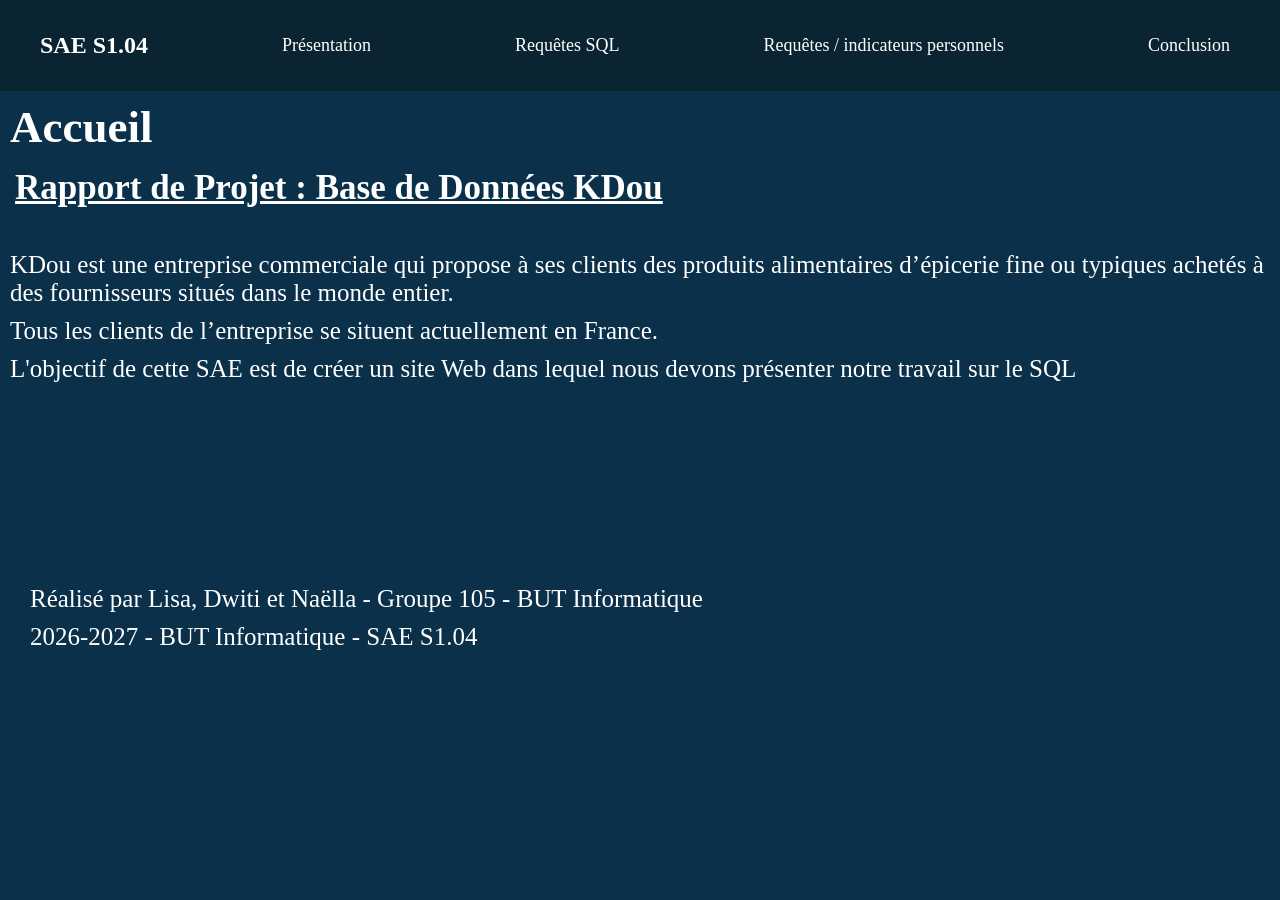
<file: index.html>
<!DOCTYPE html>
<html lang="fr">
    <head>
        <meta charset = "UTF-8">
        <meta name = "viewport" content=""width=device-width, initial-scale="1.0">
        <title>Rapport SAE SI.04 - KDou </title>
        <link rel="stylesheet" href="ASSETS/CSS/index.css">
    </head>
    <body>
        <nav class="navbar"> 
            <div class="logo">SAE S1.04</div>
            <a href="presentation.html">Présentation</a>
            <a href="requetes.html">Requêtes SQL</a>
            <a href="indicateur perso.html">Requêtes / indicateurs personnels</a>
            <a href="conclusion.html">Conclusion</a>
        </nav>
        <header id="accueil"> 
            <h1 style="color:white;">Accueil</h1>
        </header>
        <header id="titre">
            <h2 class="Titre1">Rapport de Projet : Base de Données KDou</h2>
            <br>
            <div>KDou est une entreprise commerciale qui propose à ses clients des produits alimentaires d’épicerie fine
                ou typiques achetés à des fournisseurs situés dans le monde entier.</div>
            <div>Tous les clients de l’entreprise se situent actuellement en France.</div>
            <p>L'objectif de cette SAE est de créer un site Web dans lequel nous devons présenter notre travail sur le SQL</p>
        </header>
        <br>
        <br>
        <br>
        <br>
        <br>
        <br>
        <br>
        <br>
        <br>
        <footer>
            <p class="noms">Réalisé par Lisa, Dwiti et Naëlla - Groupe 105 - BUT Informatique</p>
            <p> 2026-2027 - BUT Informatique - SAE S1.04</p>
       </footer>
    </body>
</html>
</file>
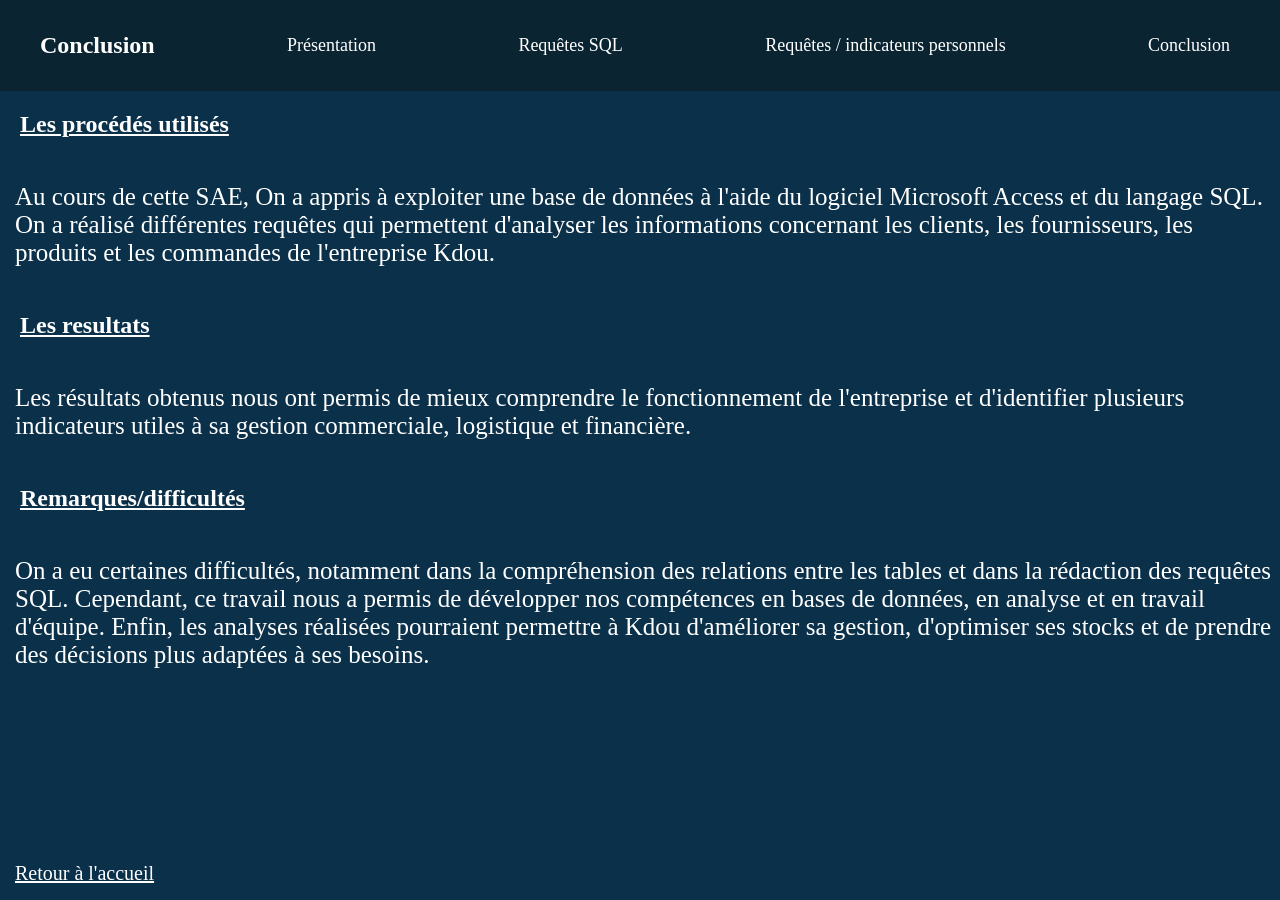
<file: conclusion.html>
<!DOCTYPE html>
<html lang="fr">
    <head>
        <meta charset="UTF-8">
        <title>Requêtes</title>
        <link rel="stylesheet" href="ASSETS/CSS/conclusion.css">
    </head>
    <body>
        <nav class="navbar">
             <h1>Conclusion</h1>
             <a href="presentation.html">Présentation</a>
            <a href="requetes.html">Requêtes SQL</a>
            <a href="indicateur perso.html">Requêtes / indicateurs personnels</a>
            <a href="conclusion.html">Conclusion</a>
        </nav>

        <h2>Les procédés utilisés</h2>
        <p>Au cours de cette SAE, On a appris à exploiter une base de données à l'aide du logiciel Microsoft Access et du langage SQL. 
            On a réalisé différentes requêtes qui permettent d'analyser les informations concernant les clients, les fournisseurs, les produits et les commandes de l'entreprise Kdou.</p>

        <h2>Les resultats</h2>
        <p>Les résultats obtenus nous ont permis de mieux comprendre le fonctionnement de l'entreprise et d'identifier plusieurs indicateurs utiles à sa gestion commerciale, logistique et financière.</p>
        
        <h2>Remarques/difficultés</h2>
        <p>         
            On a eu certaines difficultés, notamment dans la compréhension des relations entre les tables et dans la rédaction des requêtes SQL. 
            Cependant, ce travail nous a permis de développer nos compétences en bases de données, en analyse et en travail d'équipe.

            Enfin, les analyses réalisées pourraient permettre à Kdou d'améliorer sa gestion, d'optimiser ses stocks et de prendre des décisions plus adaptées à ses besoins.
        </p>
        
        <br>
        <br>
        <br>
        <br>
        <br>
        <br>

        <footer>
            <a href="index.html"style="color:white;">Retour à l'accueil</a>
        </footer>
    </body>
</html>
</file>
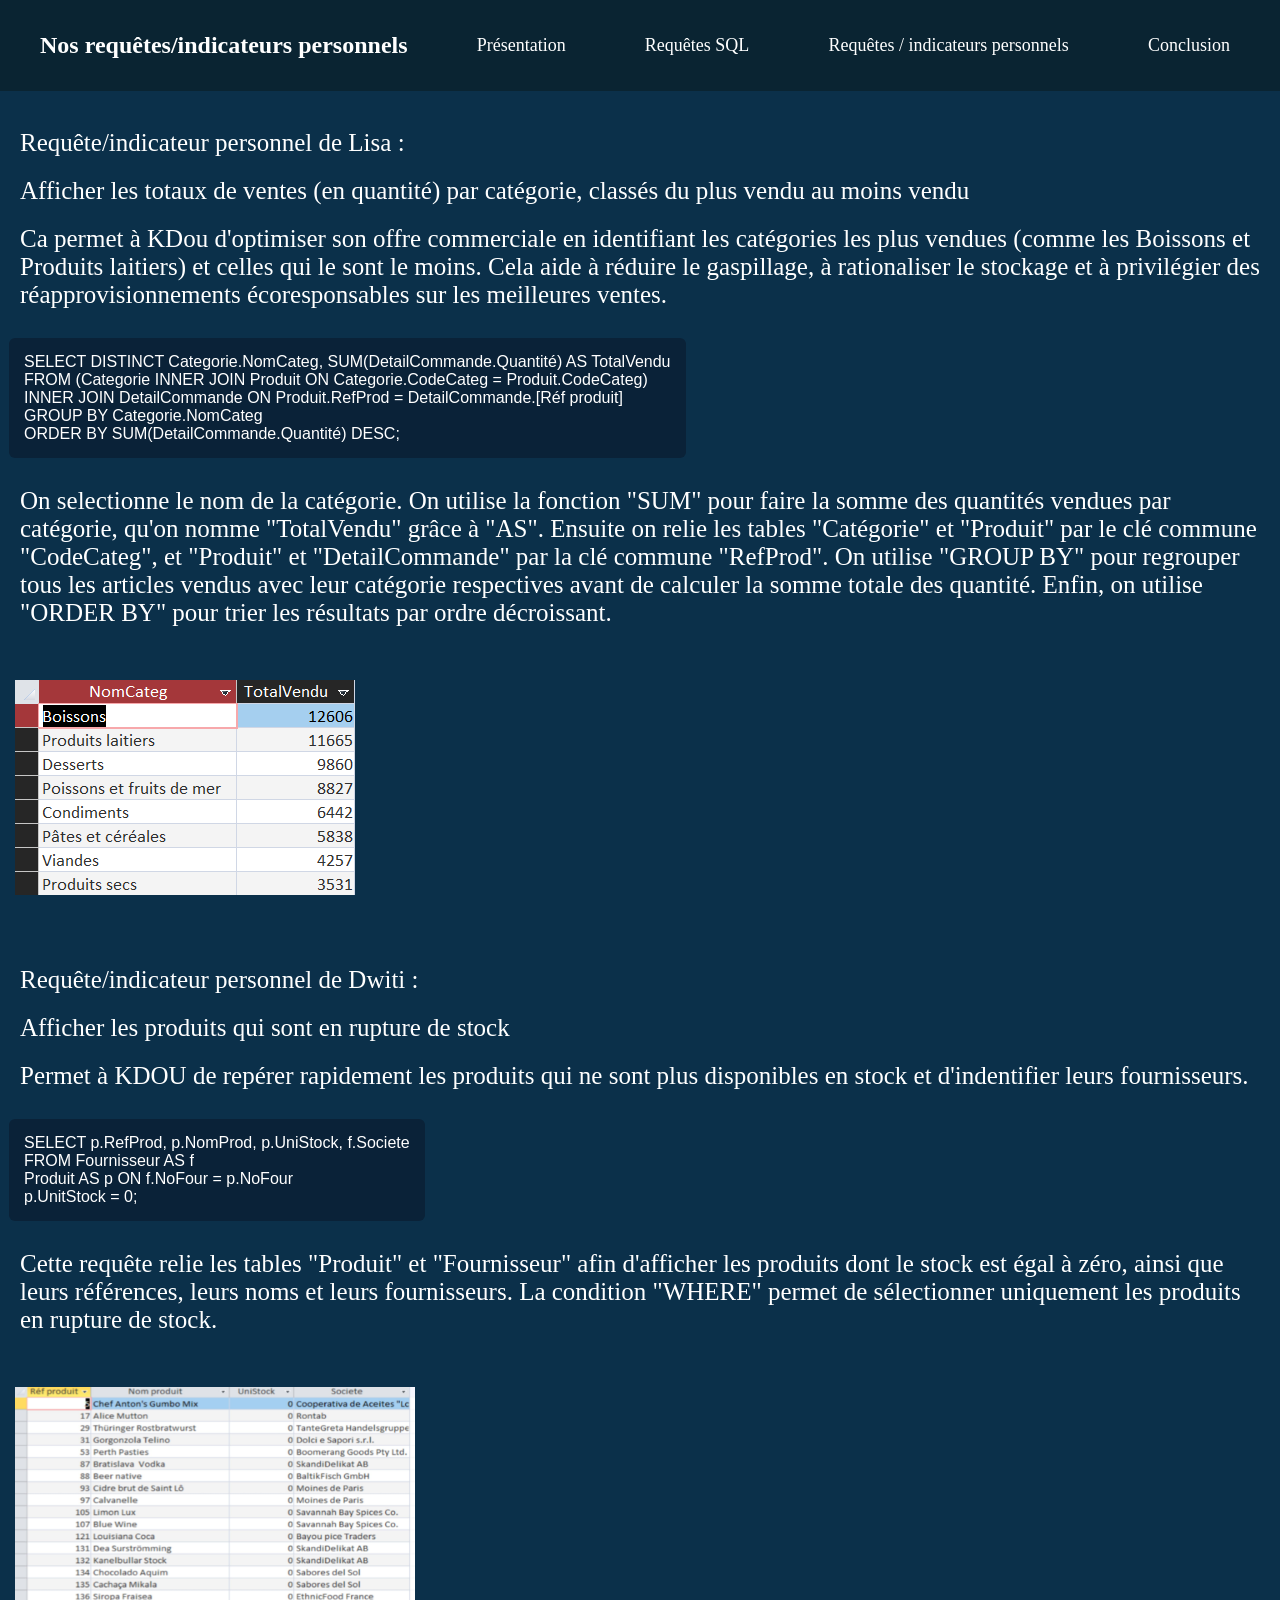
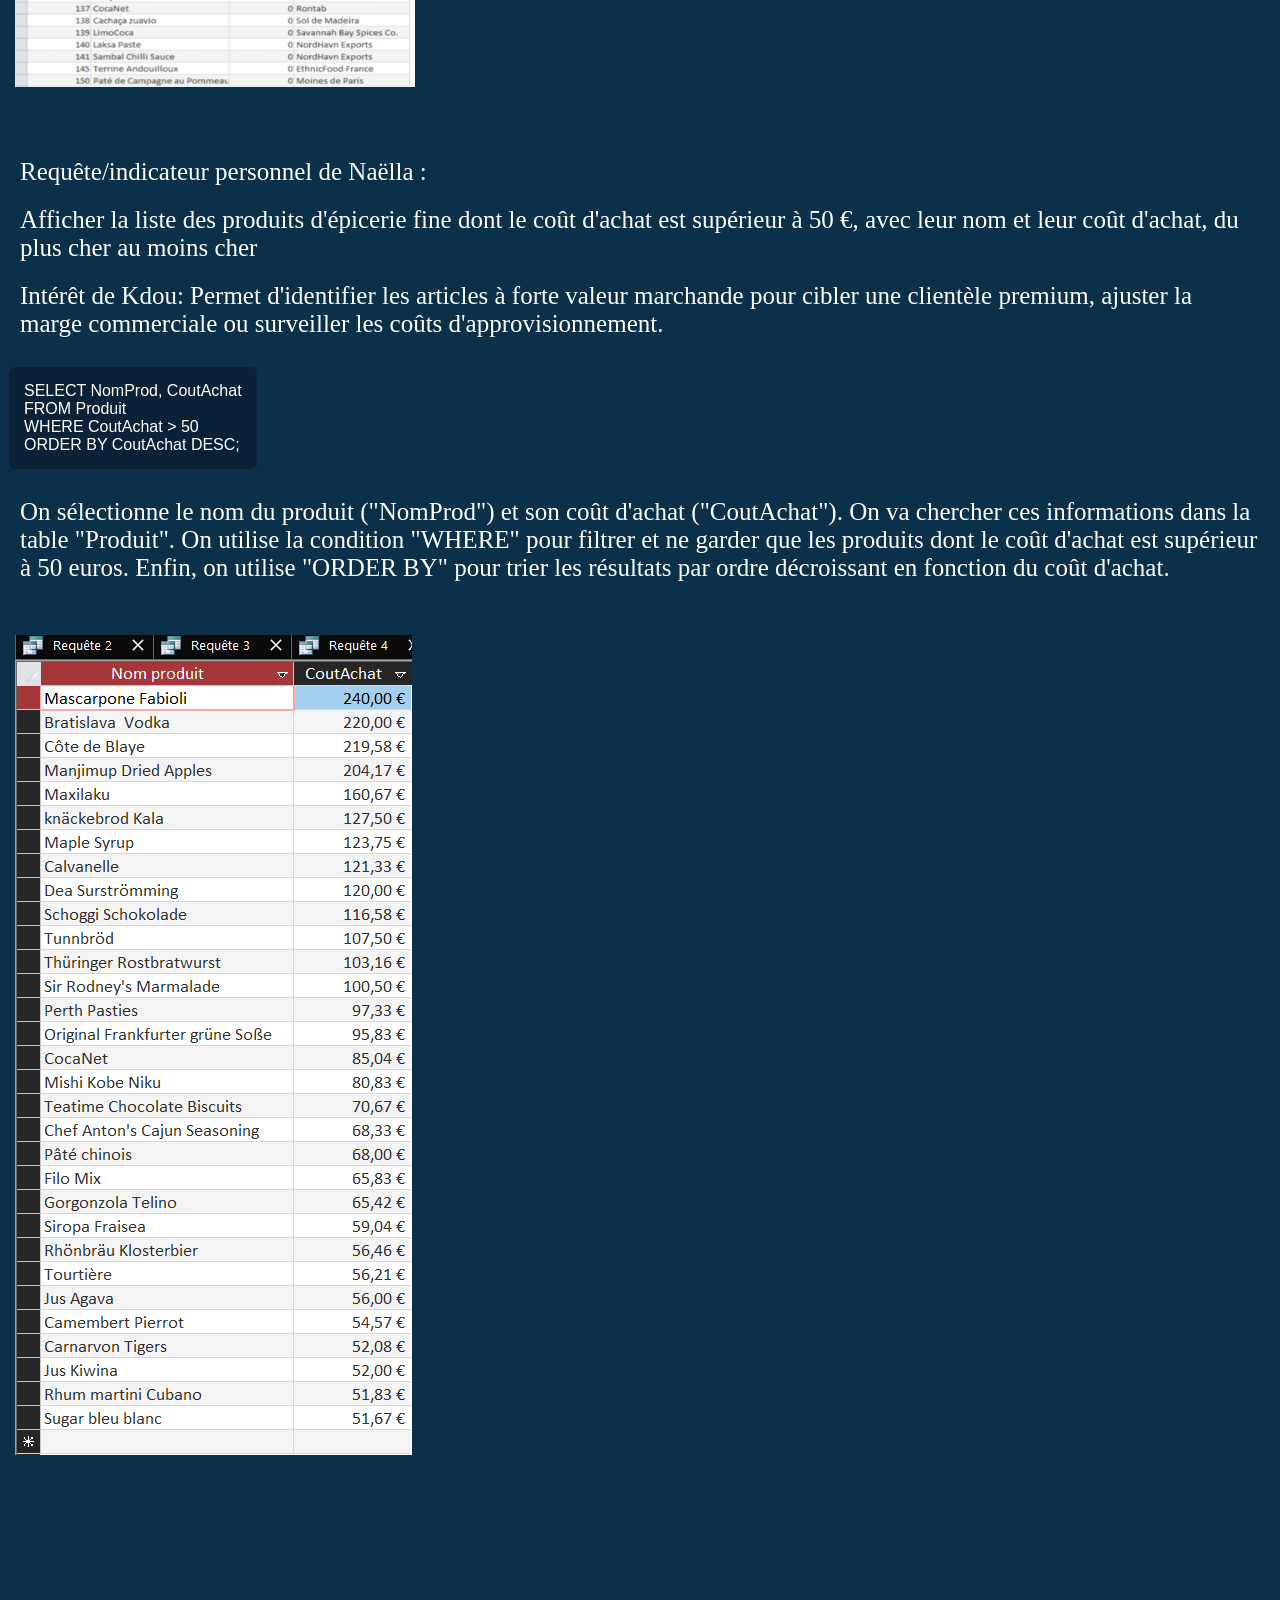
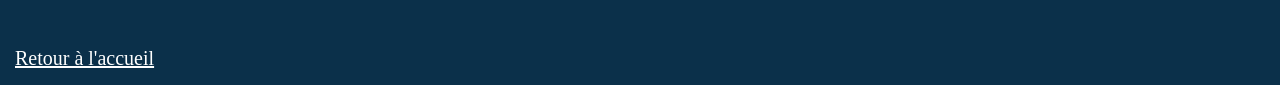
<file: indicateur perso.html>
<!DOCTYPE html>
<html lang="fr">
    <head>
        <meta charset="UTF-8">
        <title>Requêtes</title>
        <link rel="stylesheet" href="ASSETS/CSS/indicateurs perso.css">
    </head>
    <body>
        <nav class="navbar">
             <h1>Nos requêtes/indicateurs personnels</h1>
             <a href="presentation.html">Présentation</a>
            <a href="requetes.html">Requêtes SQL</a>
            <a href="indicateur perso.html">Requêtes / indicateurs personnels</a>
            <a href="conclusion.html">Conclusion</a>
        </nav>
        <br>
        <p>Requête/indicateur personnel de Lisa : </p>
            <p>Afficher les totaux de ventes (en quantité) par catégorie, classés du plus vendu au moins vendu</p>
        <p>Ca permet à KDou d'optimiser son offre commerciale en identifiant les catégories les plus vendues 
            (comme les Boissons et Produits laitiers) et celles qui le sont le moins. Cela aide à réduire le gaspillage,
             à rationaliser le stockage et à privilégier des réapprovisionnements écoresponsables sur les meilleures ventes.
        </p>
        <section>
            <div>SELECT DISTINCT Categorie.NomCateg, SUM(DetailCommande.Quantité) AS TotalVendu</div>
            <div>FROM (Categorie INNER JOIN Produit ON Categorie.CodeCateg = Produit.CodeCateg)</div>
            <div>INNER JOIN DetailCommande ON Produit.RefProd = DetailCommande.[Réf produit]</div>
            <div>GROUP BY Categorie.NomCateg</div>
            <div>ORDER BY SUM(DetailCommande.Quantité) DESC;</div>
        </section>
        <br>
        <p class="texte">On selectionne le nom de la catégorie.
            On utilise la fonction "SUM" pour faire la somme des quantités vendues par catégorie, qu'on nomme "TotalVendu" grâce à "AS".
            Ensuite on relie les tables "Catégorie" et "Produit" par le clé commune "CodeCateg", et "Produit" et "DetailCommande" par la clé commune "RefProd". 
            On utilise "GROUP BY" pour regrouper tous les articles vendus avec leur catégorie respectives avant de calculer la somme totale des quantité. 
            Enfin, on utilise "ORDER BY" pour trier les résultats par ordre décroissant.
        </p>
        <br>
        <img src="ASSETS/IMG/reqindicateurLisa.png" alt="Capture d'écran de Access de la requête de Lisa">
        
        <br>
        <br>
        <p>Requête/indicateur personnel de Dwiti : </p>
        <p>Afficher les produits qui sont en rupture de stock</p>
        <p>
            Permet à KDOU de repérer rapidement les produits qui ne sont plus disponibles en stock et d'indentifier leurs fournisseurs.
        </p>
        <section>
            <div>SELECT p.RefProd, p.NomProd, p.UniStock, f.Societe</div>
            <div>FROM Fournisseur AS f </div>
            <div>Produit AS p ON f.NoFour = p.NoFour</div>
            <div>p.UnitStock = 0;</div>
        </section>
        <br>
        <p class="texte">
            Cette requête relie les tables "Produit" et "Fournisseur" afin d'afficher les produits dont le stock est égal à zéro, ainsi que leurs références, leurs noms et leurs fournisseurs.
            La condition "WHERE" permet de sélectionner uniquement les produits en rupture de stock.
        </p>
        <br>
        <img src="ASSETS/IMG/reqindicateurDwiti.png" alt="Capture d'écran de Access de la requête de Dwiti" class="photo">

        <br>
        <br>
        <p>Requête/indicateur personnel de Naëlla : </p>
        <p>Afficher la liste des produits d'épicerie fine dont le coût d'achat est supérieur à 50 €, 
            avec leur nom et leur coût d'achat, du plus cher au moins cher</p>
        <p>Intérêt de Kdou: Permet d'identifier les articles à forte valeur marchande pour cibler une clientèle premium, 
            ajuster la marge commerciale ou surveiller les coûts d'approvisionnement.</p>
        <section>
            <div>SELECT NomProd, CoutAchat</div>
            <div>FROM Produit </div>
            <div>WHERE CoutAchat > 50 </div>
            <div>ORDER BY CoutAchat DESC;</div>
        </section>
        <br>
        <p class="texte">
            On sélectionne le nom du produit ("NomProd") et son coût d'achat ("CoutAchat").
            On va chercher ces informations dans la table "Produit".
            On utilise la condition "WHERE" pour filtrer et ne garder que les produits dont le coût d'achat est supérieur à 50 euros.
            Enfin, on utilise "ORDER BY" pour trier les résultats par ordre décroissant en fonction du coût d'achat.
        </p>
        <br>
        <img src="ASSETS/IMG/reqindicateurNaella.png" alt="Capture d'écran de Access de la requête de Naêlla">
        
        <br>
        <br>
        <br>
        <br>
        <br>
        <br>
        <br>
        <br>
        <br>
        <footer>
            <a href="index.html"style="color:white;">Retour à l'accueil</a>
        </footer>

    </body>
</html>
</file>
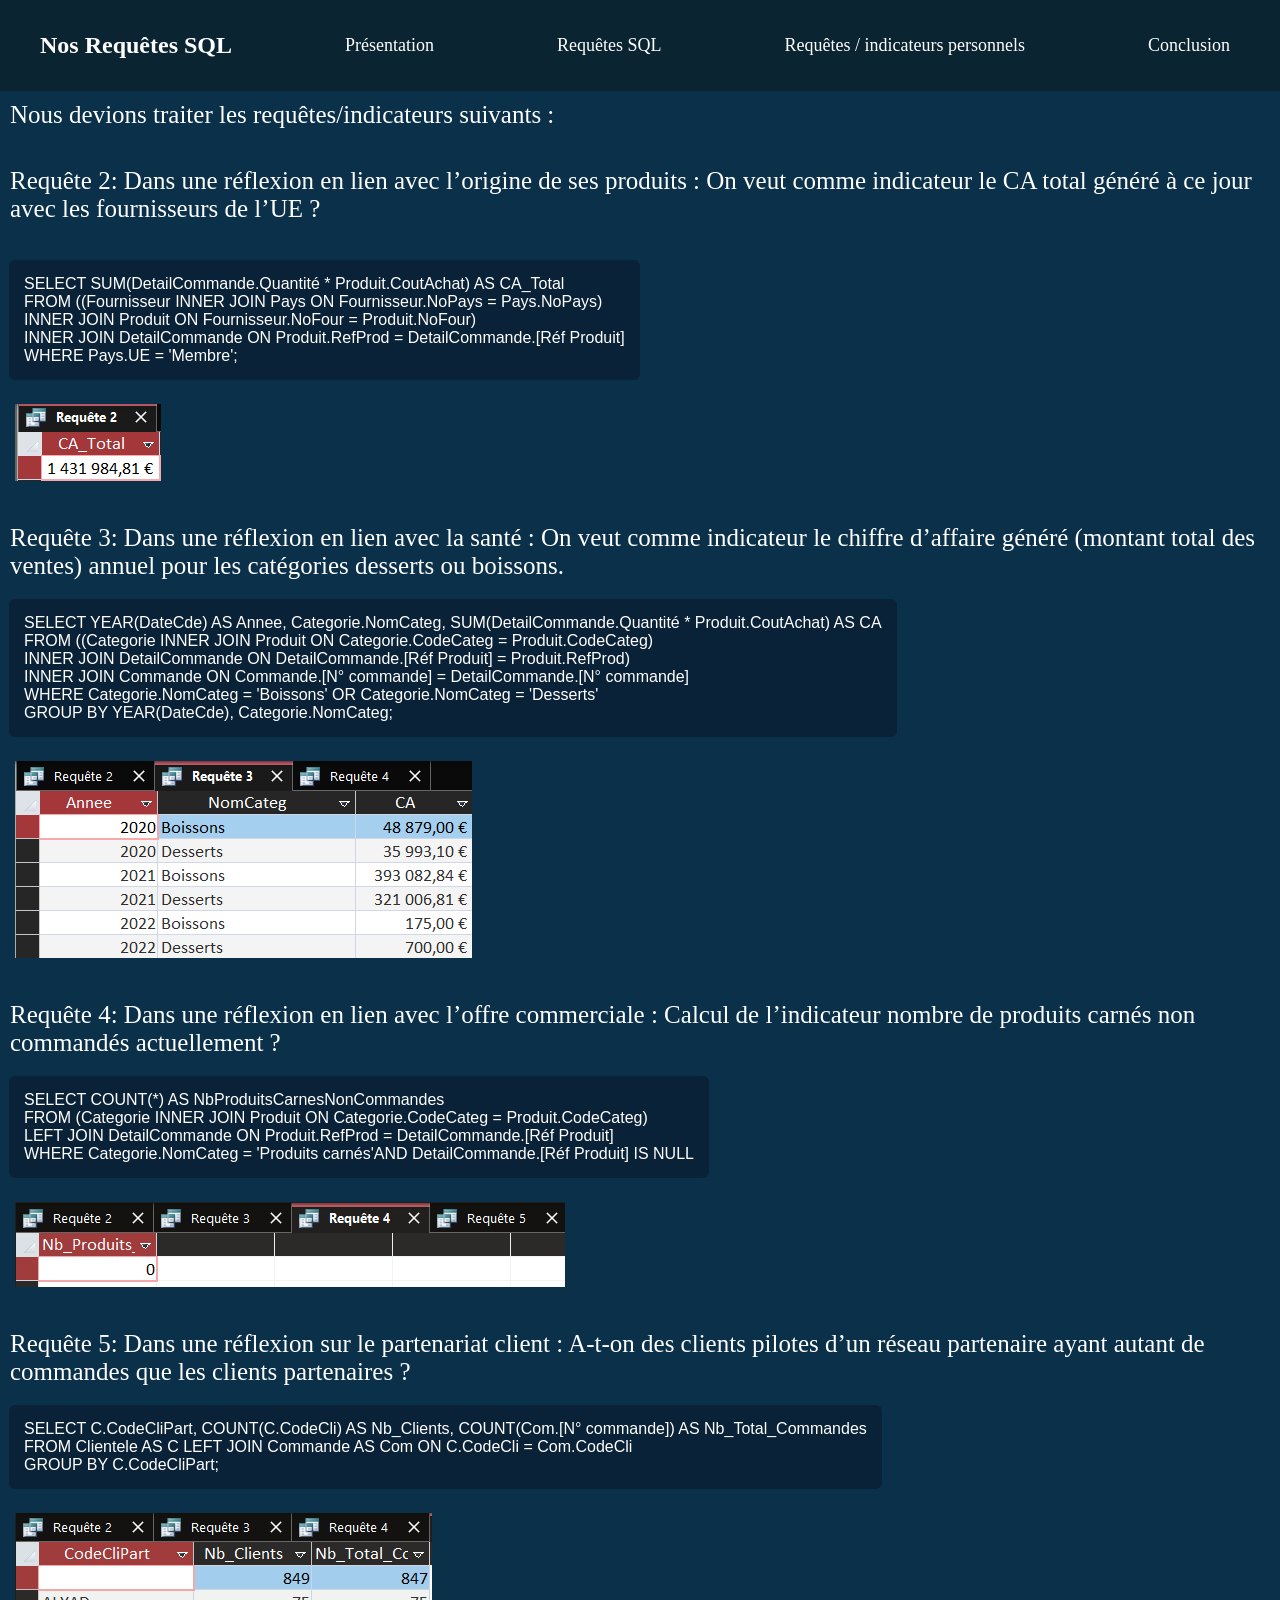
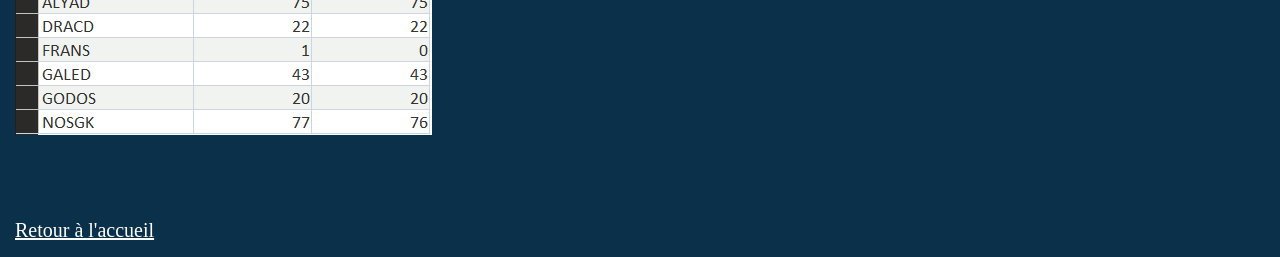
<file: requetes.html>
<!DOCTYPE html>
<html lang="fr">
    <head>
        <meta charset="UTF-8">
        <title>Requêtes</title>
        <link rel="stylesheet" href="ASSETS/CSS/requetes.css">
    </head>
    <body>
        <nav class="navbar">
             <h1>Nos Requêtes SQL</h1>
             <a href="presentation.html">Présentation</a>
            <a href="requetes.html">Requêtes SQL</a>
            <a href="indicateur perso.html">Requêtes / indicateurs personnels</a>
            <a href="conclusion.html">Conclusion</a>
        </nav>

        <p>Nous devions traiter les requêtes/indicateurs suivants : </p>
        <br>
        <div class="Question1">Requête 2: Dans une réflexion en lien avec l’origine de ses produits : On veut comme indicateur le CA
            total généré à ce jour avec les fournisseurs de l’UE ?
        </div>
        <br>
        <section>
            <div>SELECT SUM(DetailCommande.Quantité * Produit.CoutAchat) AS CA_Total</div>
            <div>FROM ((Fournisseur INNER JOIN Pays ON Fournisseur.NoPays = Pays.NoPays)</div>
            <div>INNER JOIN Produit ON Fournisseur.NoFour = Produit.NoFour)</div>
            <div>INNER JOIN DetailCommande ON Produit.RefProd = DetailCommande.[Réf Produit]</div>
            <div>WHERE Pays.UE  = 'Membre';</div>
        </section>
        <br>
        <img src="ASSETS/IMG/requete2.png" alt="Capture d'écran de Access de la requête 2">
        <br>       
        <div class="Question1">Requête 3: Dans une réflexion en lien avec la santé : On veut comme indicateur le chiffre d’affaire
            généré (montant total des ventes) annuel pour les catégories desserts ou boissons.
        </div>
        <section>
            <div>SELECT YEAR(DateCde) AS Annee, Categorie.NomCateg, SUM(DetailCommande.Quantité * Produit.CoutAchat) AS CA</div>
            <div>FROM ((Categorie INNER JOIN Produit ON Categorie.CodeCateg = Produit.CodeCateg)</div>
            <div>INNER JOIN DetailCommande ON DetailCommande.[Réf Produit] = Produit.RefProd)</div>
            <div>INNER JOIN Commande ON Commande.[N° commande] = DetailCommande.[N° commande]</div>
            <div>WHERE Categorie.NomCateg = 'Boissons' OR Categorie.NomCateg = 'Desserts'</div>
            <div>GROUP BY YEAR(DateCde), Categorie.NomCateg;</div>
        </section>
        <br>
        <img src="ASSETS/IMG/requete3.png" alt="Capture d'écran de Access de la requête 3">
        <br>
        <div class="Question1">Requête 4: Dans une réflexion en lien avec l’offre commerciale : Calcul de l’indicateur nombre de
            produits carnés non commandés actuellement ?
        </div>
        <section>
            <div>SELECT COUNT(*) AS NbProduitsCarnesNonCommandes</div>
            <div>FROM (Categorie INNER JOIN Produit ON Categorie.CodeCateg = Produit.CodeCateg)</div>
            <div>LEFT JOIN DetailCommande ON Produit.RefProd = DetailCommande.[Réf Produit]</div>
            <div>WHERE Categorie.NomCateg = 'Produits carnés'AND DetailCommande.[Réf Produit] IS NULL</div>
        </section>
        <br>
        <img src="ASSETS/IMG/requete4.png" alt="Capture d'écran de Access de la requête 4">
        <br>
        <div class="Question1">Requête 5: Dans une réflexion sur le partenariat client : A-t-on des clients pilotes d’un réseau
            partenaire ayant autant de commandes que les clients partenaires ?
        </div>
        <section>
            <div>SELECT C.CodeCliPart, COUNT(C.CodeCli) AS Nb_Clients, COUNT(Com.[N° commande]) AS Nb_Total_Commandes</div>
            <div>FROM Clientele AS C LEFT JOIN Commande AS Com ON C.CodeCli = Com.CodeCli</div>
            <span>GROUP BY C.CodeCliPart;</span>
        </section>
        <br>
        <img src="ASSETS/IMG/requete5.png" alt="Capture d'écran de Access de la requête 5">
        
        <br>
        <br>
        <br>
        <footer>
            <a href="index.html"style="color:white;">Retour à l'accueil</a>
        </footer>
    </body>
</html>
</file>
<file: ASSETS/CSS/index.css>
body{
    background-color: rgb(11, 48, 74);
    margin: 0;
    font-family: 'Times New Roman', Times, serif; 
}

.navbar{
    display: flex;
   justify-content: space-between;
   align-items: center;
    background-color: #0a2432;
    padding: 15px 30px;
}

.logo{
    color: rgb(255, 255, 255);
    font-size: 24px;
    font-weight: bold;
}
div{
    font-size: 20px;
}
p{
    font-size: 20px;
    color: white;
    margin: 10px;
}
h1{
    font-size: 45px;
    margin: 10px;
}
#titre div, p{
    font-size: 25px;
}

.Titre1{
    font-size: 35px;
    color: white;
    margin: 15px;
}
div{
    color: white;
    margin: 10px;
}

h2 {
    text-decoration: underline;
}

footer {
    margin: 10px; /* Pousse automatiquement le footer tout en bas de la page */
    padding: 10px;    /* Ajoute un peu d'espace autour du lien "Retour à l'accueil" */
}


nav a {
    color: white;
    text-decoration: none;
    margin: 20px;
    font-size: 18px;
}
</file>
<file: ASSETS/CSS/conclusion.css>
body{
    background-color: rgb(11, 48, 74);
    margin: 0;
    font-family: 'Times New Roman', Times, serif;
    display: flex;
    flex-direction: column;
    min-height: 100vh;
}
.navbar{
    display: flex;
   justify-content: space-between;
   align-items: center;
    background-color: #0a2432;
    padding: 15px 30px;
}

nav a {
    color: white;
    text-decoration: none;
    margin: 20px;
    font-size: 18px;
}

h1{
    color: white;
    margin: 10px;
}
p{
    font-size: 25px;
    color: white;
    margin-left: 15px;
}

footer {
    position: fixed;
    bottom: 0;
    left: 0;
    width: 100%;
    font-size: 20px;
    margin: 15px; /* Pousse automatiquement le footer tout en bas de la page */
}

h2 {
    color: white;
    margin: 20px;
    text-decoration: underline;
}
</file>
<file: ASSETS/CSS/indicateurs perso.css>
body{
    background-color: rgb(11, 48, 74);
    margin: 0;
    font-family: 'Times New Roman', Times, serif; 
   
    
   
}
.navbar{
    display: flex;
   justify-content: space-between;
   align-items: center;
    background-color: #0a2432;
    padding: 15px 30px;
}

nav a {
    color: white;
    text-decoration: none;
    margin: 20px;
    font-size: 18px;
}

h1{
    color: white;
    margin: 10px;
}
p{
    margin: 20px;
    font-size: 25px;
    color: white;
}
section {
    font-family: Arial, Helvetica, sans-serif;   
    display: inline-block;
    border: 9px black;
    padding: 15px;            /* Ajoute de l'espace entre le texte et le cadre */
    border-radius: 6px;       /* Arrondit légèrement les coins du cadre */
    background-color: #0a2238; /* (Optionnel) Une couleur de fond pour faire ressortir le cadre */
    margin: 10px 0; 
    margin: 9px;
    color: white;
}

img {
    display: block; /* Garde l'image en dessous du texte */
    position: relative;
    margin: 15px;
}
footer {
    bottom: 0;
    left: 0;
    width: 100%;
    font-size: 20px;
    margin: 15px; /* Pousse automatiquement le footer tout en bas de la page */
}

.photo {
    width: 400px;
    height: 300px;
}
</file>
<file: ASSETS/CSS/requetes.css>
body{
    background-color: rgb(11, 48, 74);
    margin: 0;
    font-family: 'Times New Roman', Times, serif; 
}

.navbar{
    display: flex;
   justify-content: space-between;
   align-items: center;
    background-color: #0a2432;
    padding: 15px 30px;
}

nav a {
    color: white;
    text-decoration: none;
    margin: 20px;
    font-size: 18px;
}

h1{
    color: white;
    margin: 10px;
}
p{
    margin: 10px;
    color: white;
    font-size: 25px;
}
.Question1{
    margin: 10px;
    color: white;
    font-size: 25px;
}
section {
    font-family: Arial, Helvetica, sans-serif;   
    display: inline-block;
    border: 9px black;
    padding: 15px;            /* Ajoute de l'espace entre le texte et le cadre */
    border-radius: 6px;       /* Arrondit légèrement les coins du cadre */
    background-color: #0a2238; /* (Optionnel) Une couleur de fond pour faire ressortir le cadre */
    margin: 10px 0; 
    margin: 9px;
    color: white;
}


img {
    display: block; /* Garde l'image en dessous du texte */
    position: relative;
    margin: 15px;
}
a{
    font-size: 20px;
}
footer {
    bottom: 0;
    left: 0;
    width: 100%;
    font-size: 20px;
    margin: 15px; /* Pousse automatiquement le footer tout en bas de la page */
}
</file>
